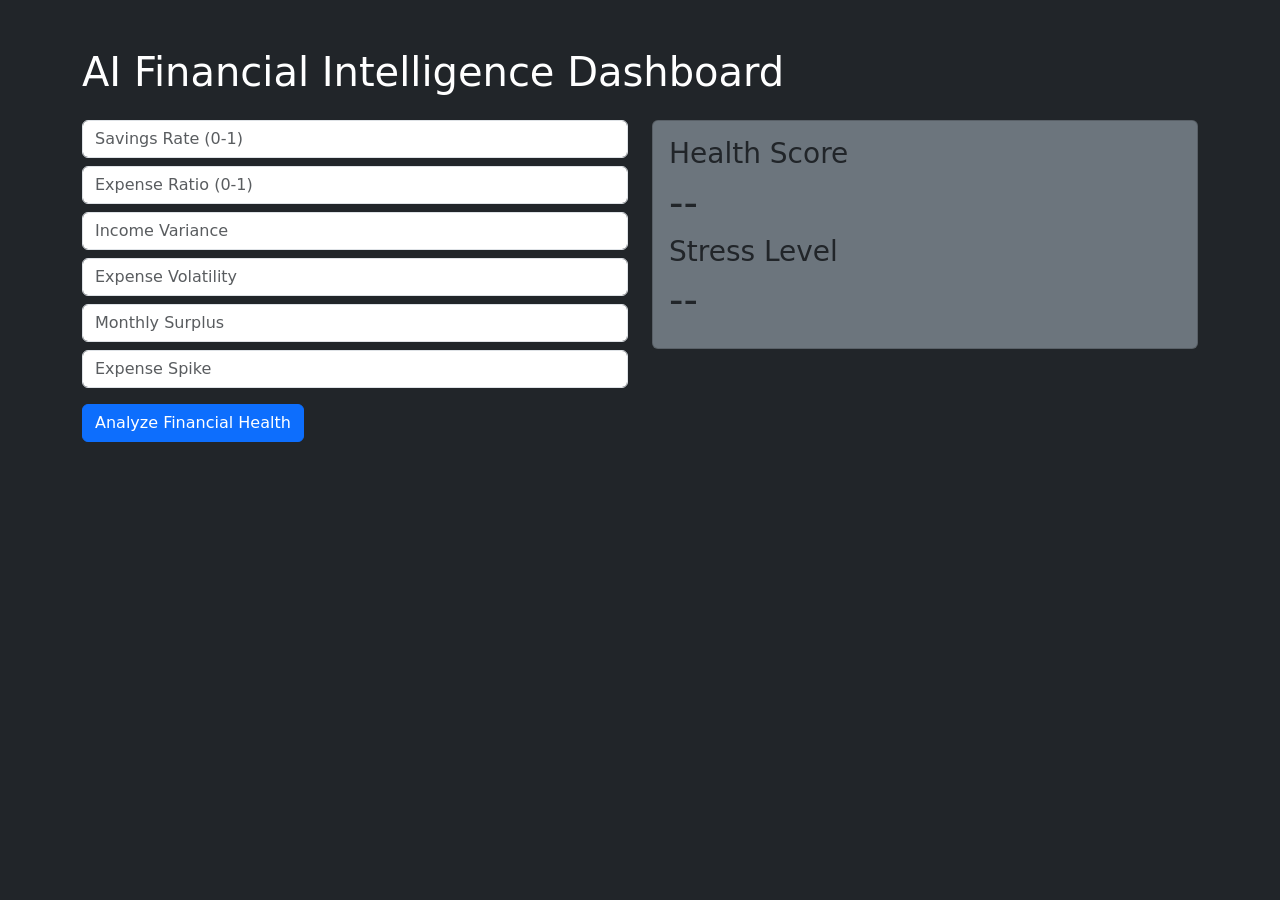
<file: templates/dashboard.html>
<!DOCTYPE html>
<html>
<head>
    <title>AI Financial Dashboard</title>
    <link href="https://cdn.jsdelivr.net/npm/bootstrap@5.3.2/dist/css/bootstrap.min.css" rel="stylesheet">
</head>
<body class="bg-dark text-white">

<div class="container mt-5">
    <h1 class="mb-4">AI Financial Intelligence Dashboard</h1>

    <div class="row">
        <div class="col-md-6">
            <input id="savings_rate" class="form-control mb-2" placeholder="Savings Rate (0-1)">
            <input id="expense_ratio" class="form-control mb-2" placeholder="Expense Ratio (0-1)">
            <input id="income_variance" class="form-control mb-2" placeholder="Income Variance">
            <input id="expense_volatility" class="form-control mb-2" placeholder="Expense Volatility">
            <input id="monthly_surplus" class="form-control mb-2" placeholder="Monthly Surplus">
            <input id="expense_spike" class="form-control mb-2" placeholder="Expense Spike">

            <button onclick="predict()" class="btn btn-primary mt-2">
                Analyze Financial Health
            </button>
        </div>

        <div class="col-md-6">
            <div class="card bg-secondary p-3">
                <h3>Health Score</h3>
                <h1 id="health_score">--</h1>

                <h3>Stress Level</h3>
                <h1 id="stress_level">--</h1>
            </div>
        </div>
    </div>
</div>

<script>
function predict() {
    const data = {
        savings_rate: parseFloat(document.getElementById("savings_rate").value),
        expense_ratio: parseFloat(document.getElementById("expense_ratio").value),
        income_variance: parseFloat(document.getElementById("income_variance").value),
        expense_volatility: parseFloat(document.getElementById("expense_volatility").value),
        monthly_surplus: parseFloat(document.getElementById("monthly_surplus").value),
        expense_spike: parseFloat(document.getElementById("expense_spike").value)
    };

    fetch("http://127.0.0.1:5000/predict", {
        method: "POST",
        headers: {
            "Content-Type": "application/json"
        },
        body: JSON.stringify(data)
    })
    .then(response => response.json())
    .then(result => {
        document.getElementById("health_score").innerText = result.health_score;
        document.getElementById("stress_level").innerText = result.stress_level;
    });
}
</script>

</body>
</html>
</file>
